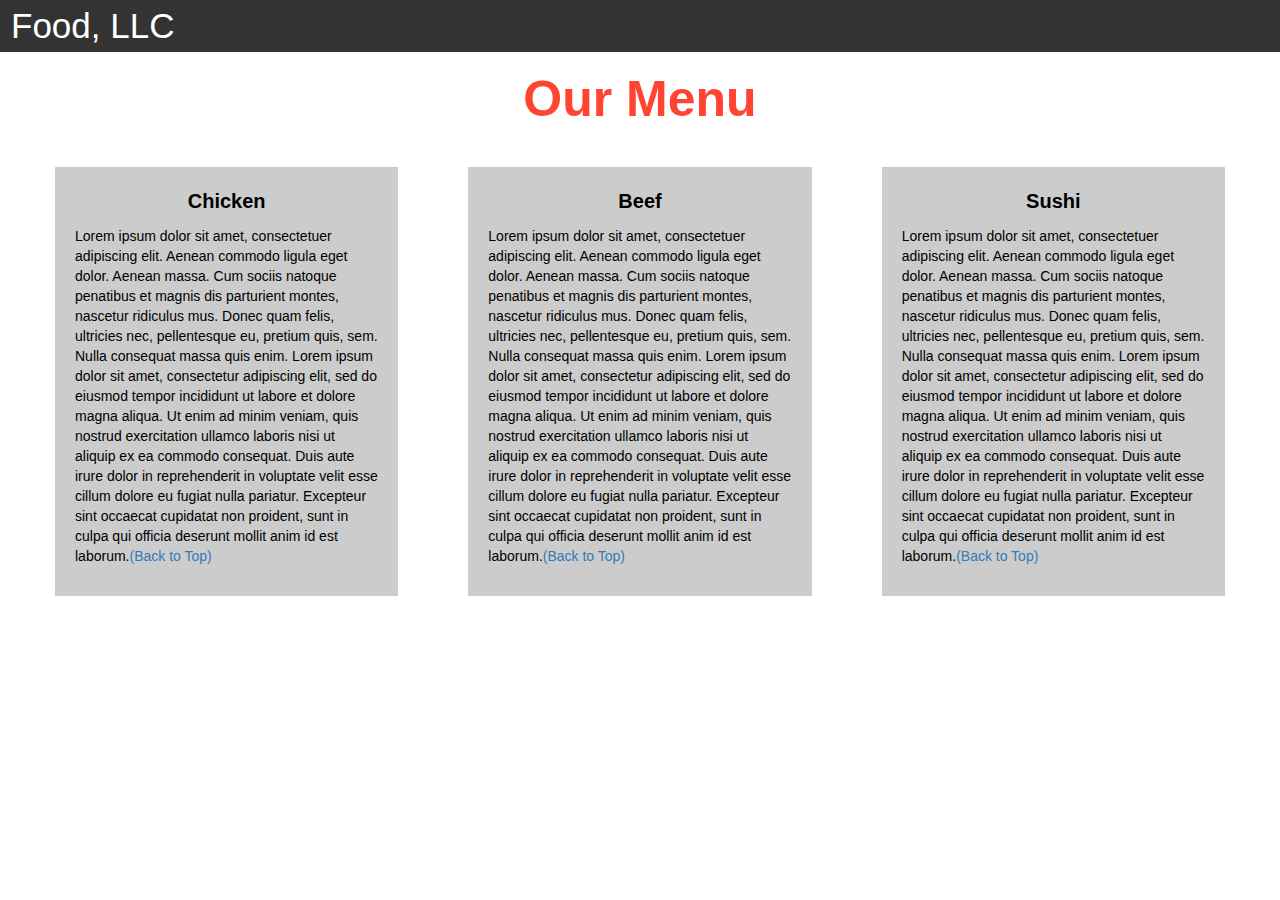
<file: mod3_solution/index.html>
<!DOCTYPE html>
<html>
<head>

<title>Module 3</title>

  <meta name="viewport" content="width=device-width, initial-scale=1">
  <link rel="stylesheet" href="https://maxcdn.bootstrapcdn.com/bootstrap/3.3.7/css/bootstrap.min.css">
  <script src="https://ajax.googleapis.com/ajax/libs/jquery/3.3.1/jquery.min.js"></script>
  <script src="https://maxcdn.bootstrapcdn.com/bootstrap/3.3.7/js/bootstrap.min.js"></script>

</head>

<meta name="viewport" content="width=device-width, initial-scale=1">
<link rel="stylesheet" type="text/css" href="style.css">



<body>


<nav class="navbar" id="top">
  <div class="container-fluid">

    <div class="navbar-header">
      <button type="button" class="navbar-toggle" data-toggle="collapse" data-target="#myNavbar">
        <span class="icon-bar"></span>
        <span class="icon-bar"></span>
        <span class="icon-bar"></span> 
      </button>
      <a class="navbar-brand" href="#">Food, LLC</a>
    </div>

    <div class="collapse" id="myNavbar">
      <ul class="nav navbar-nav visible-xs">
        <li><a class="menu-item" href="#">Chicken</a></li>
        <li><a class="menu-item" href="#">Beef</a></li> 
        <li><a class="menu-item" href="#">Sushi</a></li> 
      </ul>
    </div>

  </div>
</nav>

<h1 class="main-title">Our Menu</h1>



<div class="row">

  <div class="col-lg-4 col-md-6 col-sm-12">
    <div class="content-box">
      <p class="item-name">Chicken</p>
      <p>Lorem ipsum dolor sit amet, consectetuer adipiscing elit. Aenean commodo ligula eget dolor. Aenean massa. Cum sociis natoque penatibus et magnis dis parturient montes, nascetur ridiculus mus. Donec quam felis, ultricies nec, pellentesque eu, pretium quis, sem. Nulla consequat massa quis enim. Lorem ipsum dolor sit amet, consectetur adipiscing elit, sed do eiusmod tempor incididunt ut labore et dolore magna aliqua. Ut enim ad minim veniam, quis nostrud exercitation ullamco laboris nisi ut aliquip ex ea commodo consequat. Duis aute irure dolor in reprehenderit in voluptate velit esse cillum dolore eu fugiat nulla pariatur. Excepteur sint occaecat cupidatat non proident, sunt in culpa qui officia deserunt mollit anim id est laborum.<a href="#top">(Back to Top)</a></p>
    </div>
  </div>

  <div class="col-lg-4 col-md-6 col-sm-12">
    <div class="content-box">
      <p class="item-name">Beef</p>
      <p>Lorem ipsum dolor sit amet, consectetuer adipiscing elit. Aenean commodo ligula eget dolor. Aenean massa. Cum sociis natoque penatibus et magnis dis parturient montes, nascetur ridiculus mus. Donec quam felis, ultricies nec, pellentesque eu, pretium quis, sem. Nulla consequat massa quis enim. Lorem ipsum dolor sit amet, consectetur adipiscing elit, sed do eiusmod tempor incididunt ut labore et dolore magna aliqua. Ut enim ad minim veniam, quis nostrud exercitation ullamco laboris nisi ut aliquip ex ea commodo consequat. Duis aute irure dolor in reprehenderit in voluptate velit esse cillum dolore eu fugiat nulla pariatur. Excepteur sint occaecat cupidatat non proident, sunt in culpa qui officia deserunt mollit anim id est laborum.<a href="#top">(Back to Top)</a></p>
    </div>
  </div>


  <div class="col-lg-4 col-md-12 col-sm-12">
    <div class="content-box">
      <p class="item-name">Sushi</p>
      <p>Lorem ipsum dolor sit amet, consectetuer adipiscing elit. Aenean commodo ligula eget dolor. Aenean massa. Cum sociis natoque penatibus et magnis dis parturient montes, nascetur ridiculus mus. Donec quam felis, ultricies nec, pellentesque eu, pretium quis, sem. Nulla consequat massa quis enim. Lorem ipsum dolor sit amet, consectetur adipiscing elit, sed do eiusmod tempor incididunt ut labore et dolore magna aliqua. Ut enim ad minim veniam, quis nostrud exercitation ullamco laboris nisi ut aliquip ex ea commodo consequat. Duis aute irure dolor in reprehenderit in voluptate velit esse cillum dolore eu fugiat nulla pariatur. Excepteur sint occaecat cupidatat non proident, sunt in culpa qui officia deserunt mollit anim id est laborum.<a href="#top">(Back to Top)</a></p>
    </div>
  </div>

</div>


</body>
</html>
</file>
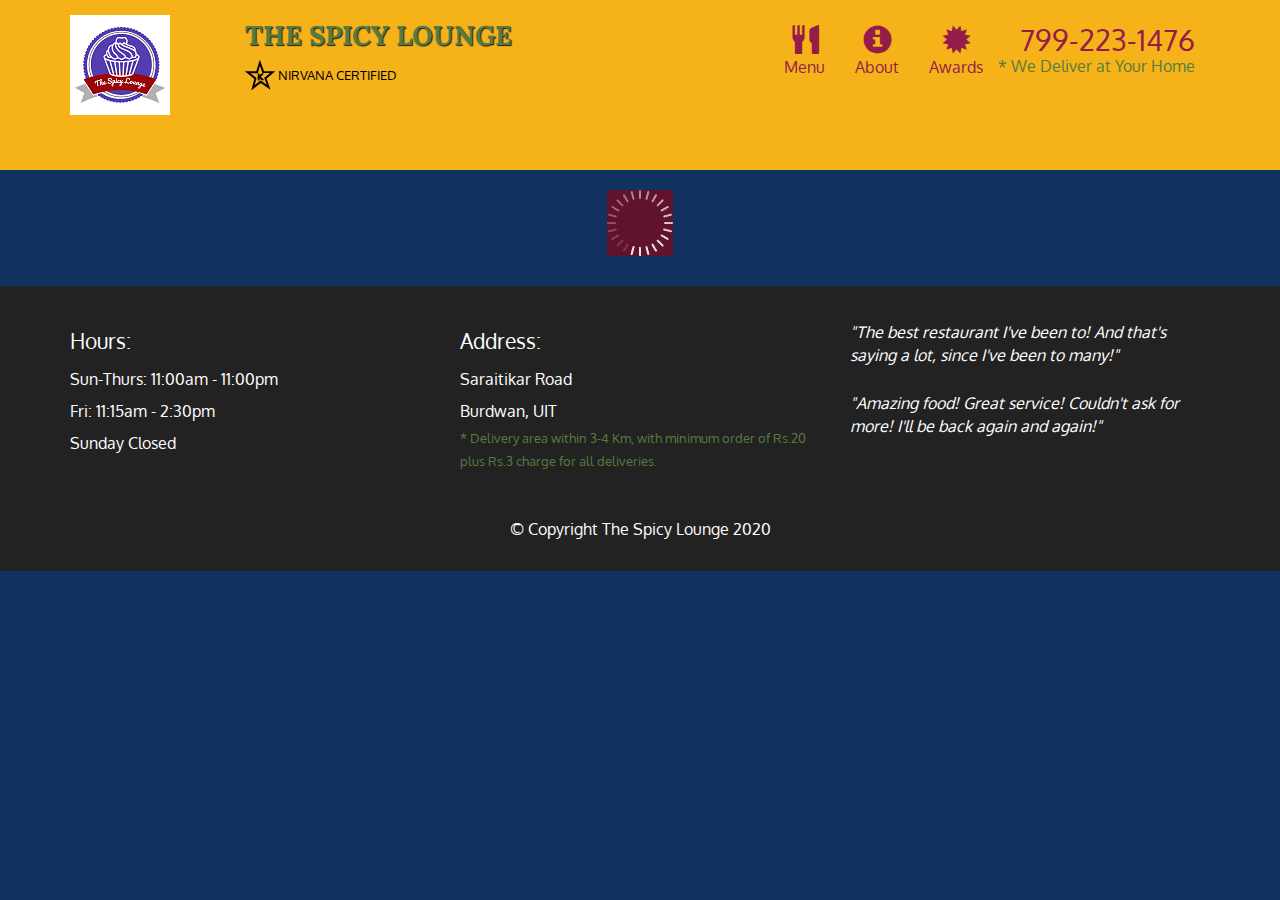
<file: mod_5_solution/Module_5_Coursera-HTML-CSS-Javascript-for-Web-Developers/module5-solution/index.html>
<!doctype html>
<html lang="en">
  <head>
    <meta charset="utf-8">
    <meta http-equiv="X-UA-Compatible" content="IE=edge">
    <meta name="viewport" content="width=device-width, initial-scale=1">
    <title>The Spicy Lounge</title>
    <link rel="stylesheet" href="css/bootstrap.min.css">
    <link rel="stylesheet" href="css/styles.css">
    <link href='https://fonts.googleapis.com/css?family=Oxygen:400,300,700' rel='stylesheet' type='text/css'>
    <link href='https://fonts.googleapis.com/css?family=Lora' rel='stylesheet' type='text/css'>
  </head>
<body>
  <header>
    <nav id="header-nav" class="navbar navbar-default">
      <div class="container">
        <div class="navbar-header">
          <a href="index.html" class="pull-left visible-md visible-lg">
            <div id="logo-img" alt="Logo image"></div>
          </a>

          <div class="navbar-brand">
            <a href="index.html"><h1>The Spicy Lounge</h1></a>
            <p>
              <img src="images/star-k-logo.png" alt="Nirvanacertification">
              <span>Nirvana Certified</span>
            </p>
          </div>

          <button id="navbarToggle" type="button" class="navbar-toggle collapsed" data-toggle="collapse" data-target="#collapsable-nav" aria-expanded="false">
            <span class="sr-only">Toggle navigation</span>
            <span class="icon-bar"></span>
            <span class="icon-bar"></span>
            <span class="icon-bar"></span>
          </button>
        </div>
        
        <div id="collapsable-nav" class="collapse navbar-collapse">
           <ul id="nav-list" class="nav navbar-nav navbar-right">
            <li id="navHomeButton" class="visible-xs active">
              <a href="index.html">
                <span class="glyphicon glyphicon-home"></span> Home</a>
            </li>
            <li id="navMenuButton">
              <a href="#" onclick="$dc.loadMenuCategories();">
                <span class="glyphicon glyphicon-cutlery"></span><br class="hidden-xs"> Menu</a>
            </li>
            <li>
              <a href="#">
                <span class="glyphicon glyphicon-info-sign"></span><br class="hidden-xs"> About</a>
            </li>
            <li>
              <a href="#">
                <span class="glyphicon glyphicon-certificate"></span><br class="hidden-xs"> Awards</a>
            </li>
            <li id="phone" class="hidden-xs">
              <a href="tel:799-223-1476">
                <span>799-223-1476</span></a><div>* We Deliver at Your Home</div>
            </li>
          </ul><!-- #nav-list -->
        </div><!-- .collapse .navbar-collapse -->
      </div><!-- .container -->
    </nav><!-- #header-nav -->
  </header>

  <div id="call-btn" class="visible-xs">
    <a class="btn" href="tel:799-223-1476">
    <span class="glyphicon glyphicon-earphone"></span>
    799-223-1476
    </a>
  </div>
  <div id="xs-deliver" class="text-center visible-xs">* We Deliver at Your Home</div>

  <div id="main-content" class="container"></div>

  <footer class="panel-footer">
    <div class="container">
      <div class="row">
        <section id="hours" class="col-sm-4">
          <span>Hours:</span><br>
          Sun-Thurs: 11:00am - 11:00pm<br>
          Fri: 11:15am - 2:30pm<br>
          Sunday Closed
          <hr class="visible-xs">
        </section>
        <section id="address" class="col-sm-4">
          <span>Address:</span><br>
          Saraitikar Road<br>
          Burdwan, UIT
          <p>* Delivery area within 3-4 Km, with minimum order of Rs.20 plus Rs.3 charge for all deliveries.</p>
          <hr class="visible-xs">
        </section>
        <section id="testimonials" class="col-sm-4">
          <p>"The best restaurant I've been to! And that's saying a lot, since I've been to many!"</p>
          <p>"Amazing food! Great service! Couldn't ask for more! I'll be back again and again!"</p>
        </section>
      </div>
      <div class="text-center">&copy; Copyright The Spicy Lounge 2020</div>
    </div>
  </footer>

  <!-- jQuery (Bootstrap JS plugins depend on it) -->
  <script src="js/jquery-2.1.4.min.js"></script>
  <script src="js/bootstrap.min.js"></script>
  <script src="js/ajax-utils.js"></script>
  <script src="js/script.js"></script>
</body>
</html>
</file>
<file: mod3_solution/style.css>
.container-fluid{
	margin: 0;
	padding: 0;
}

.navbar{
	border-radius: 0px;
	background-color: rgba(0,0,0,0.8);
}

.navbar-brand{
  font-size: 35px;
  color: white;
  padding-left: 25px;
}

.navbar-brand:hover{
	color: white;
}

.nav{
	margin: 0;
	padding: 0;
}

.navbar-nav{
  font-size: 25px;
  text-align: center;
  margin: 0;
  padding: 0;
}

.navbar-toggle{
	border: 2px solid white;
	margin-right: 25px;
}

.icon-bar{
	background-color: white;
}


.main-title{
  margin-bottom: 15px;
  text-align: center;
  color: #ff4532;
  font-size: 50px;
  font-family: "Comic Sans MS", cursive, sans-serif;
  font-weight: bold;
}

li{
	box-sizing: border-box;
	width: 100%;
}

.menu-item{
	padding: 0;
	margin: 0;
	width: 100%;
	background-color: white;
	border-bottom: 1px solid black;
	color: black;
	display: block;
}

.menu-item:hover{
	background-color: rgba(0,0,0,0.9);
	color: rgba(0,0,0,0.4);
}



.row{
	margin: 20px;
}

.content-box{
	margin: 20px;
	width: auto;
	height: auto;
	color: black;
	background-color: rgba(0,0,0,0.2);
	font-family: "Comic Sans MS", cursive, sans-serif;
	padding: 20px;
}

.item-name{
	text-align: center;
	font-size: 20px;
	font-weight: bold;
}
</file>
<file: mod_5_solution/Module_5_Coursera-HTML-CSS-Javascript-for-Web-Developers/module5-solution/css/styles.css>
body {
  font-size: 16px;
  color: #fff;
  background-color: #123261;
  font-family: 'Oxygen', sans-serif;
}

/** HEADER **/
#header-nav {
  background-color: #f6b319;
  border-radius: 0;
  border: 0;
}

#logo-img {
  background: url('../images/logo.png') no-repeat;
  width: 160px;
  height: 150px;
  margin: 15px 15px 5px 0;
}

.navbar-brand {
  padding-top: 25px;
}
.navbar-brand h1 { /* Restaurant name */
  font-family: 'Lora', serif;
  color: #557c3e;
  font-size: 1.5em;
  text-transform: uppercase;
  font-weight: bold;
  text-shadow: 1px 1px 1px #222;
  margin-top: 0;
  margin-bottom: 0;
  line-height: .75;
}
.navbar-brand a:hover, .navbar-brand a:focus {
  text-decoration: none;
}
.navbar-brand p { /* Kosher cert */
  color: #000;
  text-transform: uppercase;
  font-size: .7em;
  margin-top: 15px;
}
.navbar-brand p span { /* Star-K */
  vertical-align: middle;
}

#nav-list {
  margin-top: 10px;
}
#nav-list a {
  color: #951C49;
  text-align: center;
}
#nav-list a:hover {
  background: #E7E7E7;
}
#nav-list a span {
  font-size: 1.8em;
}

#phone {
  margin-top: 5px;
}
#phone a { /* Phone number */
  text-align: right;
  padding-bottom: 0;
}
#phone div { /* We Deliver */
  color: #557c3e;
  text-align: right;
  padding-right: 15px;
}

.navbar-header button.navbar-toggle, .navbar-header .icon-bar {
  border: 1px solid #61122f;
}
.navbar-header button.navbar-toggle {
  clear: both;
  margin-top: -30px;
}
/* END HEADER */

/* FOOTER */
.panel-footer {
  margin-top: 30px;
  padding-top: 35px;
  padding-bottom: 30px;
  background-color: #222;
  border-top: 0;
}
.panel-footer div.row {
  margin-bottom: 35px;
}
#hours, #address {
  line-height: 2;
}
#hours > span, #address > span {
  font-size: 1.3em;
}
#address p {
  color: #557c3e;
  font-size: .8em;
  line-height: 1.8;
}
#testimonials {
  font-style: italic;
}
#testimonials p:nth-child(2) {
  margin-top: 25px;
}
/* END FOOTER */



/* HOME PAGE */
.container .jumbotron {
  box-shadow: 0 0 50px #3F0C1F;
  border: 2px solid #3F0C1F;
}

#menu-tile, #specials-tile, #map-tile {
  height: 250px;
  width: 100%;
  margin-bottom: 15px;
  position: relative;
  border: 2px solid #3F0C1F;
  overflow: hidden;
}
#menu-tile:hover, #specials-tile:hover, #map-tile:hover {
  box-shadow: 0 1px 5px 1px #cccccc;
}
#menu-tile {
  background: url('../images/menu-tile.jpg') no-repeat;
  background-position: center;
}
#specials-tile {
  background: url('../images/specials-tile.jpg') no-repeat;
  background-position: center;
}
#menu-tile span, #specials-tile span, #map-tile span {
  position: absolute;
  bottom: 0;
  right: 0;
  width: 100%;
  text-align: center;
  font-size: 1.6em;
  text-transform: uppercase;
  background-color: #000;
  color: #fff;
  opacity: .8;
}
/* END HOME PAGE */

/* MENU CATEGORIES PAGE */
.category-tile { 
  position: relative;
  border: 2px solid #3F0C1F;
  overflow: hidden;
  width: 200px;
  height: 200px;
  margin: 0 auto 15px;
}
.category-tile span {
  position: absolute;
  bottom: 0;
  right: 0;
  width: 100%;
  text-align: center;
  font-size: 1.2em;
  text-transform: uppercase;
  background-color: #000;
  color: #fff;
  opacity: .8;
}
.category-tile:hover {
  box-shadow: 0 1px 5px 1px #cccccc;
}

#menu-categories-title + div {
  margin-bottom: 50px;
}
/* END MENU CATEGORIES PAGE */

/* SINGLE CATEGORY PAGE */
.menu-item-tile {
  margin-bottom: 25px;
}
.menu-item-tile hr {
  width: 80%;
}
.menu-item-tile .menu-item-price {
  font-size: 1.1em;
  text-align: right;
  margin-top: -15px;
  margin-right: -15px;
}
.menu-item-tile .menu-item-price span {
  font-size: .6em;
}
.menu-item-photo {
  position: relative;
  border: 2px solid #3F0C1F; 
  overflow: hidden;
  padding: 0;
  margin-right: -15px;
  margin-left: auto;
  margin-bottom: 20px;
  max-width: 250px;
}
.menu-item-photo div {
  position: absolute;
  bottom: 0;
  right: 0;
  width: 80px;
  background-color: #557c3e;
  text-align: center;
}
.menu-item-description {
  padding-right: 30px;
}
h3.menu-item-title {
  margin: 0 0 10px;
}
.menu-item-details {
  font-size: .9em;
  font-style: italic;
}
/* END SINGLE CATEGORY PAGE */


/********** Large devices only **********/
@media (min-width: 1200px) {
  .container .jumbotron {
    background: url('../images/hotel.jpg') no-repeat;
    height: 675px;
  }
}

/********** Medium devices only **********/
@media (min-width: 992px) and (max-width: 1199px) {
  /* Header */
  #logo-img {
    background: url('../images/logo.png') no-repeat;
    width: 100px;
    height: 100px;
    margin: 5px 5px 5px 0;
  }
  /* End Header */

  /* Home Page */
  .container .jumbotron {
    background: url('../images/hotel1.jpg') no-repeat;
    height: 558px;
  }
  /* End Home Page */
}

/********** Small devices only **********/
@media (min-width: 768px) and (max-width: 991px) {
  /* Home Page */
  .container .jumbotron {
    background: url('../images/hotel2.jpg') no-repeat;
    height: 432px;
  }
  /* End Home Page */
}

/********** Extra small devices only **********/
@media (max-width: 767px) {
  /* Header */
  .navbar-brand {
    padding-top: 10px;
    height: 80px;
  }
  .navbar-brand h1 { /* Restaurant name */
    padding-top: 10px;
    font-size: 5vw; /* 1vw = 1% of viewport width */
  }
  .navbar-brand p { /* Kosher cert */
    font-size: .6em;
    margin-top: 12px;
  }
  .navbar-brand p img { /* Star-K */
    height: 20px;
  }

  #collapsable-nav a { /* Collapsed nav menu text */
    font-size: 1.2em;
  }
  #collapsable-nav a span { /* Collapsed nav menu glyph */
    font-size: 1em;
    margin-right: 5px;
  }

  #call-btn > a {
    font-size: 1.5em;
    display: block;
    margin: 0 20px;
    padding: 10px;
    border: 2px solid #fff;
    background-color: #f6b319;
    color: #951c49;
  }
  #xs-deliver {
    margin-top: 5px;
    font-size: .7em;
    letter-spacing: .1em;
    text-transform: uppercase;
  }
  /* End Header */

  /* Footer */
  .panel-footer section {
    margin-bottom: 30px;
    text-align: center;
  }
  .panel-footer section:nth-child(3) {
    margin-bottom: 0; /* margin already exists on the whole row */
  }
  .panel-footer section hr {
    width: 50%;
  }
  /* End Footer */

  /* Home Page */
  .container .jumbotron {
    margin-top: 30px;
    padding: 0;
  }
  #menu-tile, #specials-tile {
    width: 360px;
    margin: 0 auto 15px;
  }

  .menu-item-photo {
    margin-right: auto;
  }
  .menu-item-tile .menu-item-price {
    text-align: center;
  }
  .menu-item-description {
    text-align: center;;
  }
}


/********** Super extra small devices Only :-) (e.g., iPhone 4) **********/
@media (max-width: 479px) {
  /* Header */
  .navbar-brand h1 { /* Restaurant name */
    padding-top: 5px;
    font-size: 6vw;
  }
  /* End Header */
  
  /* Home page */
  #menu-tile, #specials-tile {
    width: 280px;
    margin: 0 auto 15px;
  }

  .col-xxs-12 {
    position: relative;
    min-height: 1px;
    padding-right: 15px;
    padding-left: 15px;
    float: left;
    width: 100%;
  }
}
</file>
